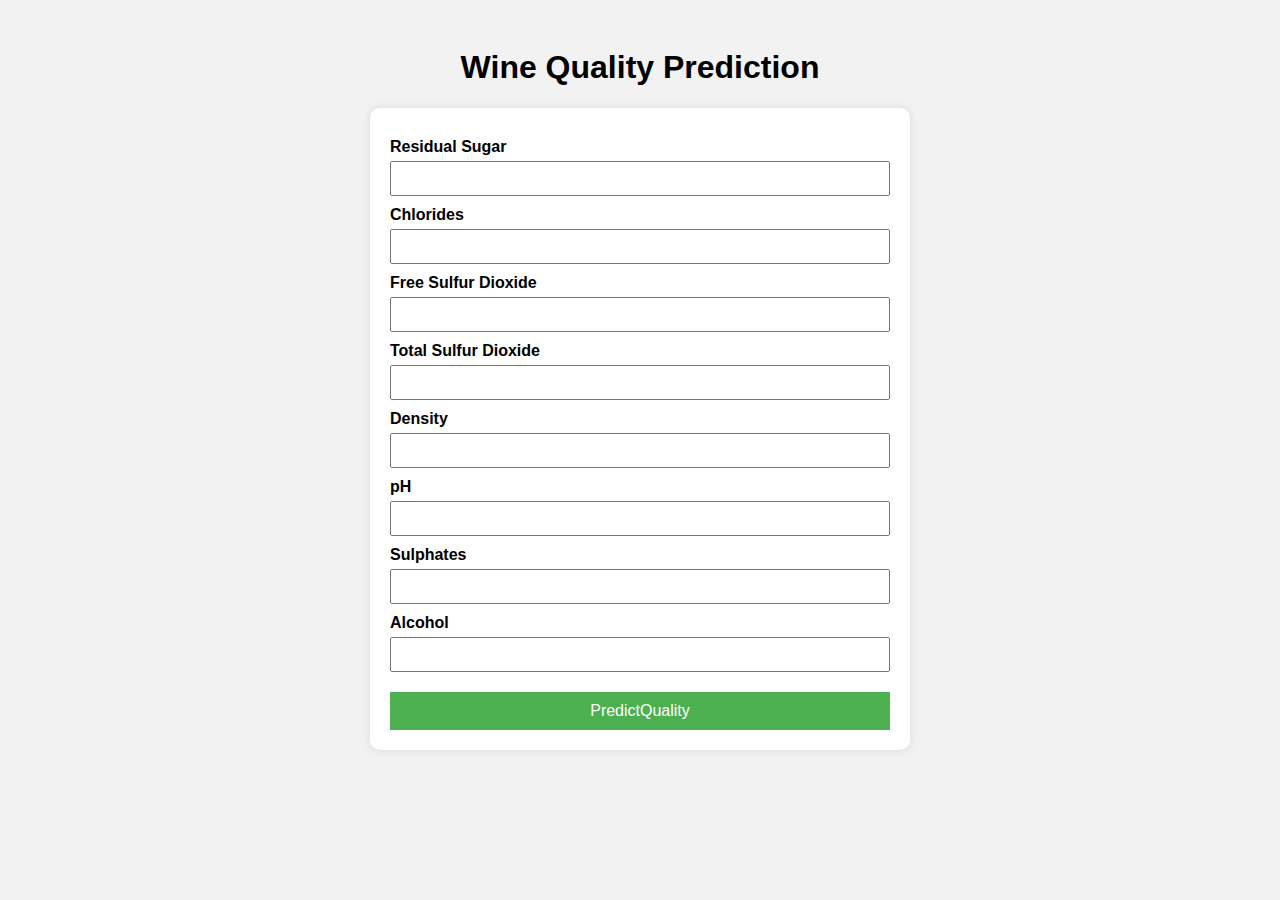
<file: index.html>
<!DOCTYPE html>
<html lang="en">
<head>
    <meta charset="UTF-8">
    <title>Wine Quality Prediction</title>
    <style>
        body {
            font-family: Arial, sans-serif;
            background-color: #f2f2f2;
            padding: 20px;
        }

        h1 {
            text-align: center;
        }

        form {
            max-width: 500px;
            margin: auto;
            background: white;
            padding: 20px;
            border-radius: 10px;
            box-shadow: 0 0 10px rgba(0,0,0,0.1);
        }

        label {
            display: block;
            margin-top: 10px;
            font-weight: bold;
        }

        input[type="number"] {
            width: 100%;
            padding: 8px;
            margin-top: 5px;
            box-sizing: border-box;
        }

        input[type="submit"] {
            margin-top: 20px;
            padding: 10px;
            width: 100%;
            background-color: #4CAF50;
            color: white;
            border: none;
            font-size: 16px;
            cursor: pointer;
        }

        input[type="submit"]:hover {
            background-color: #45a049;
        }

        .result {
            text-align: center;
            margin-top: 20px;
        }
    </style>
</head>
<body>

<h1>Wine Quality Prediction</h1>

<form method="POST" action="/predict">
    <label for="residual_sugar">Residual Sugar</label>
    <input type="number" step="any" name="residual_sugar" required>

    <label for="chlorides">Chlorides</label>
    <input type="number" step="any" name="chlorides" required>

    <label for="free_sulfur_dioxide">Free Sulfur Dioxide</label>
    <input type="number" step="any" name="free_sulfur_dioxide" required>

    <label for="total_sulfur_dioxide">Total Sulfur Dioxide</label>
    <input type="number" step="any" name="total_sulfur_dioxide" required>

    <label for="density">Density</label>
    <input type="number" step="any" name="density" required>

    <label for="pH">pH</label>
    <input type="number" step="any" name="pH" required>

    <label for="sulphates">Sulphates</label>
    <input type="number" step="any" name="sulphates" required>

    <label for="alcohol">Alcohol</label>
    <input type="number" step="any" name="alcohol" required>

    <input type="submit" value="PredictQuality">
</form>

</body>
</html>
</file>
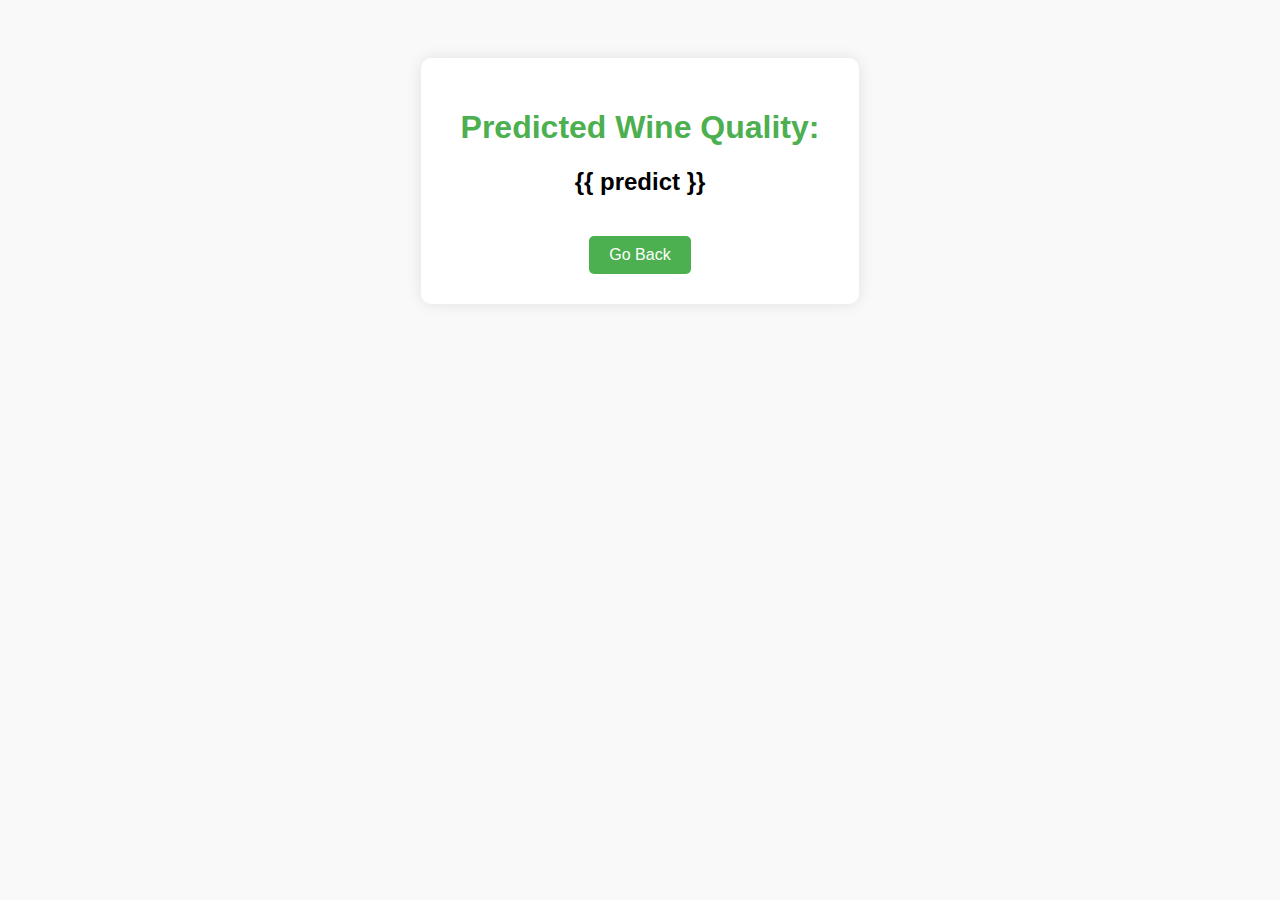
<file: templates/result.html>
<!DOCTYPE html>
    <html lang="en">
    <head>
        <meta charset="UTF-8">
        <title>Wine Quality Prediction</title>
        <style>
            body {
                font-family: Arial, sans-serif;
                background-color: #f9f9f9;
                text-align: center;
                padding-top: 50px;
            }

            .result-box {
                display: inline-block;
                padding: 30px 40px;
                background-color: white;
                border-radius: 10px;
                box-shadow: 0 0 15px rgba(0,0,0,0.1);
            }

            h1 {
                color: #4CAF50;
            }

            a {
                margin-top: 20px;
                display: inline-block;
                text-decoration: none;
                color: white;
                background-color: #4CAF50;
                padding: 10px 20px;
                border-radius: 5px;
            }

            a:hover {
                background-color: #45a049;
            }
        </style>
    </head>
    <body>

    <div class="result-box">
        <h1>Predicted Wine Quality:</h1>
        <h2>{{ predict }}</h2>
        <a href="/">Go Back</a>
    </div>

    </body>
    </html>
</file>
